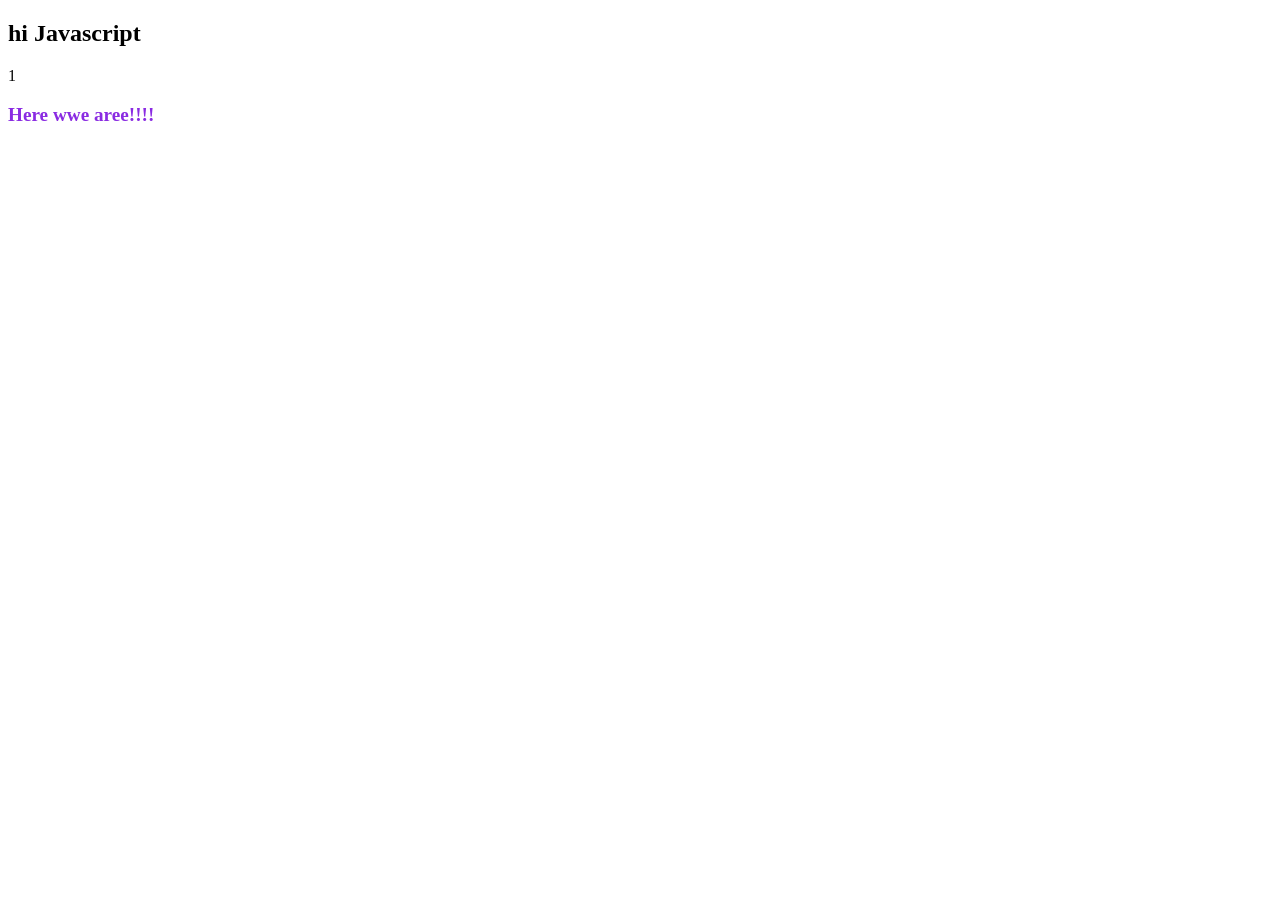
<file: DOM.html>
<!DOCTYPE html>
<html lang="en">
<head>
    <meta charset="UTF-8">
    <meta name="viewport" content="width=device-width, initial-scale=1.0">
    <title>Document</title>
    <style>
        .p1{
background-color:pink;
        }
        .para{
            color:blueviolet; font-weight:bold;font-size: larger
        }
    </style>
</head>
<body>
   
<h2>hi Javascript</h2>
<div class="box">1</div>
<p class="para">Here wwe aree!!!!</p>

    <script>
        //Window object:represents open windw in browser.It is browser's object and automatically created by the browser so we can also write 
        //window.alert('hi')
        
        //DOM:When a web page is loaded,browser creates a DOM of page
        //console.dir:prints object's like document's properties and methods
        
        //Query selector returns nodelist for us.
        //3 types of nodes:-text,comment,element
        
        //DOM Manipulation properties:
        /*
        1.tagName
        2.innerText
        3.innerHTML
        4.textContent
        */
    //    let a=document.querySelector('h2')
    //    a.innerText=a.innerText+" from apna college";
    //    console.log(a.innerText);
    //    let divs=document.querySelectorAll('.box');
    //    console.dir(divs);

    //DOM Manipulation
    // Attributes:-
    // getAttribute(Attr)//to get attribute value
    // for eg:
    // let div=document.querySelector('div');
    // console.log(div);
    // let cls=div.getAttribute('class');
    // console.log(cls);
    // console.log(div.setAttribute('class','piii'));
   
    // setAttribute(Attr,value); //to set attribute value(overrides all styles)
    //node.classList.remove('this class')
    //node.classList.add('another class')
    // Style:-
    // node.Style eg: div.style.backgroundColor='red';

    //Insert Elements:
   // node.append(el)//adds at end of node(inside)
    // let newbtn=document.createElement('button');
    // newbtn.innerText='click me!';
    // let div=document.querySelector('div');
    // div.append(newbtn);
    // div.prepend(newbtn)
    // node.prepend(el)//adds at start of node (inside)
    // node.before(el)//adds before node(outside)
    // node.after(el)//adds after node(outside)
//Deleting elements
// node.remove();
// eg-
// let head=document.querySelector('h2');

// head.remove()

/* ******TASK1******
let newbtn=document.createElement('button');
newbtn.innerText='click me!';
newbtn.style.backgroundColor='red'
newbtn.style.textDecorationColor='white';
let bodyy=document.querySelector('body');
bodyy.prepend(newbtn);
*/
/* *****TASK2*****
let para=document.querySelector('p');
console.log(para.getAttribute('class'));
// para.setAttribute('class','p1');
console.log(para.classList);
para.classList.add('p1');
*/

        
        </script>
        
</body>
</html>
</file>
